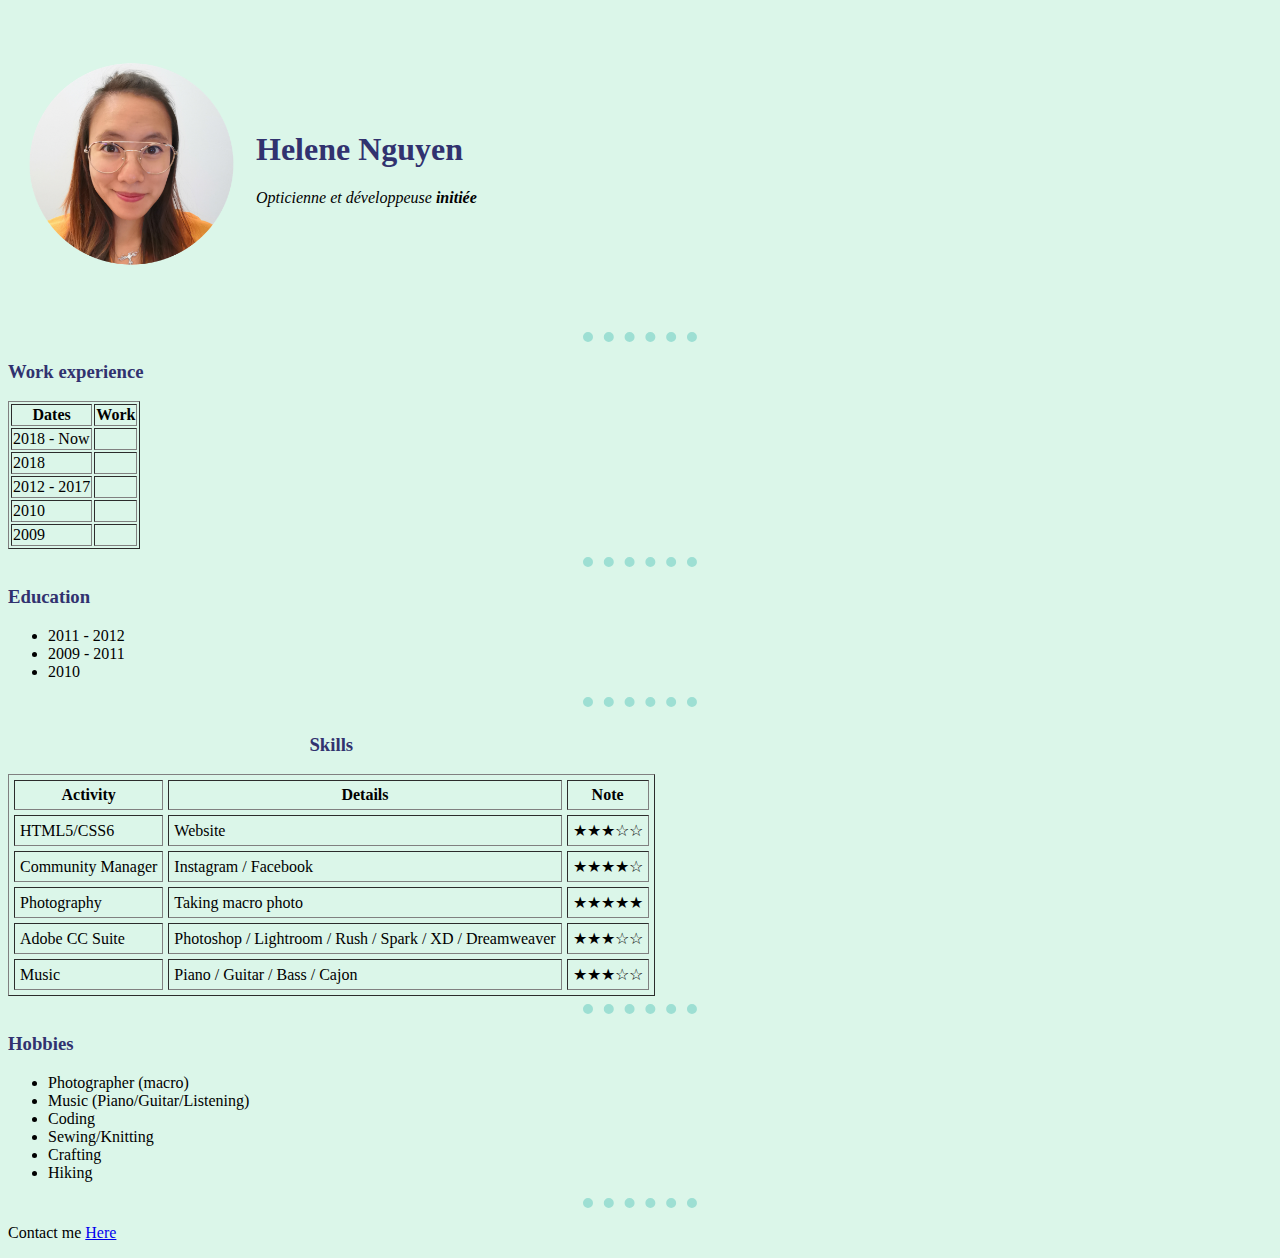
<file: index.html>
<!doctype html>
<html>
<head>
<meta charset="utf-8">
<title>Helene CV test version</title>
<link rel="stylesheet" href="CSS/style.css">

</head>

<body>
	<header>
		<div>
			
			<table cellspacing="20">
				<tr>
					<td><img src="Images/2.png" alt="Me" width="205" height="270" ></td>
					<td class="helene"><h1 class="titre">Helene Nguyen</h1>
					<p><em>Opticienne et développeuse <strong>initiée</strong></em>	
					</p>
					</td>
				</tr>
			</table>
			
			
			
<!--		Horizontal rule	-->
			<hr>
			
		</div>
		
		<div>
			<h3>Work experience </h3>
			
		
				
				<table id="table1" border="1px">
					<thead>
						<tr>
							<th>Dates</th>
							<th>Work</th>
						</tr>
					</thead>
					
					<tbody>
						<tr>
							<td>2018 - Now</td>
							<td></td>
						</tr>
						<tr>
							<td>2018</td>
							<td></td>
						</tr>
						<tr>
							<td>2012 - 2017</td>
							<td></td>
						</tr>
						<tr>
							<td>2010</td>
							<td></td>
						</tr>
						<tr>
							<td>2009</td>
							<td></td>
						</tr>
					</tbody>
					
					<tfoot>
					</tfoot>
				</table>
			<hr>
			
			<h3>Education</h3>
				<ul>
					<li>2011 - 2012</li>
					<li>2009 - 2011</li>
					<li>2010</li>				
				</ul>
				<hr>
								
				
				<table border="1" cellspacing="5" cellpadding="5">
					<caption><h3>Skills</h3></caption>
					<thead>
						<tr>
							<th>Activity</th>
							<th>Details</th>
							<th>Note</th>
						</tr>
					</thead>
					<tbody>
						<tr>
							<td>HTML5/CSS6</td>
							<td>Website</td>
							<td>★★★☆☆</td>
						</tr>
						
						<tr>
							<td>Community Manager</td>
							<td>Instagram / Facebook</td>
							<td>★★★★☆</td>
						</tr>
						
						<tr>
							<td>Photography</td>
							<td>Taking macro photo</td>
							<td>★★★★★</td>
						</tr>
						
						<tr>
							<td>Adobe CC Suite</td>
							<td>Photoshop / Lightroom / Rush / Spark / XD / Dreamweaver </td>
							<td>★★★☆☆</td>
						</tr>
						
						<tr>
							<td>Music</td>
							<td>Piano / Guitar / Bass / Cajon </td>
							<td>★★★☆☆</td>
						</tr>
					</tbody>
				</table>
				<hr>
			
			
			
			<h3>Hobbies</h3>
				<ul>
					<li>Photographer (macro)</li>
					<li>Music (Piano/Guitar/Listening)</li>
					<li>Coding</li>
					<li>Sewing/Knitting</li>
					<li>Crafting</li>
					<li>Hiking</li>
				</ul>
		</div>
		
		<hr>
		
		<div>
			<p>Contact me <a href="contact.html">Here</a></p>
		</div>
	</header>
	
	<footer>
	
	</footer>

</body>
</html>
</file>
<file: CSS/style.css>
@charset "utf-8";

/* CSS Document */

	
body {
		background-color: #dbf6e9;
	}

hr {
	height: 0px;
	width: 9%;
	border-style: none;
	border-bottom-color: #9DDFD3;
	border-bottom-style: dotted;
	border-bottom-width: 10px;

	}


h1, h3 {
	color: #31326f;
}


.titre:hover {
	background-color: #ea97ad;
}
</file>
